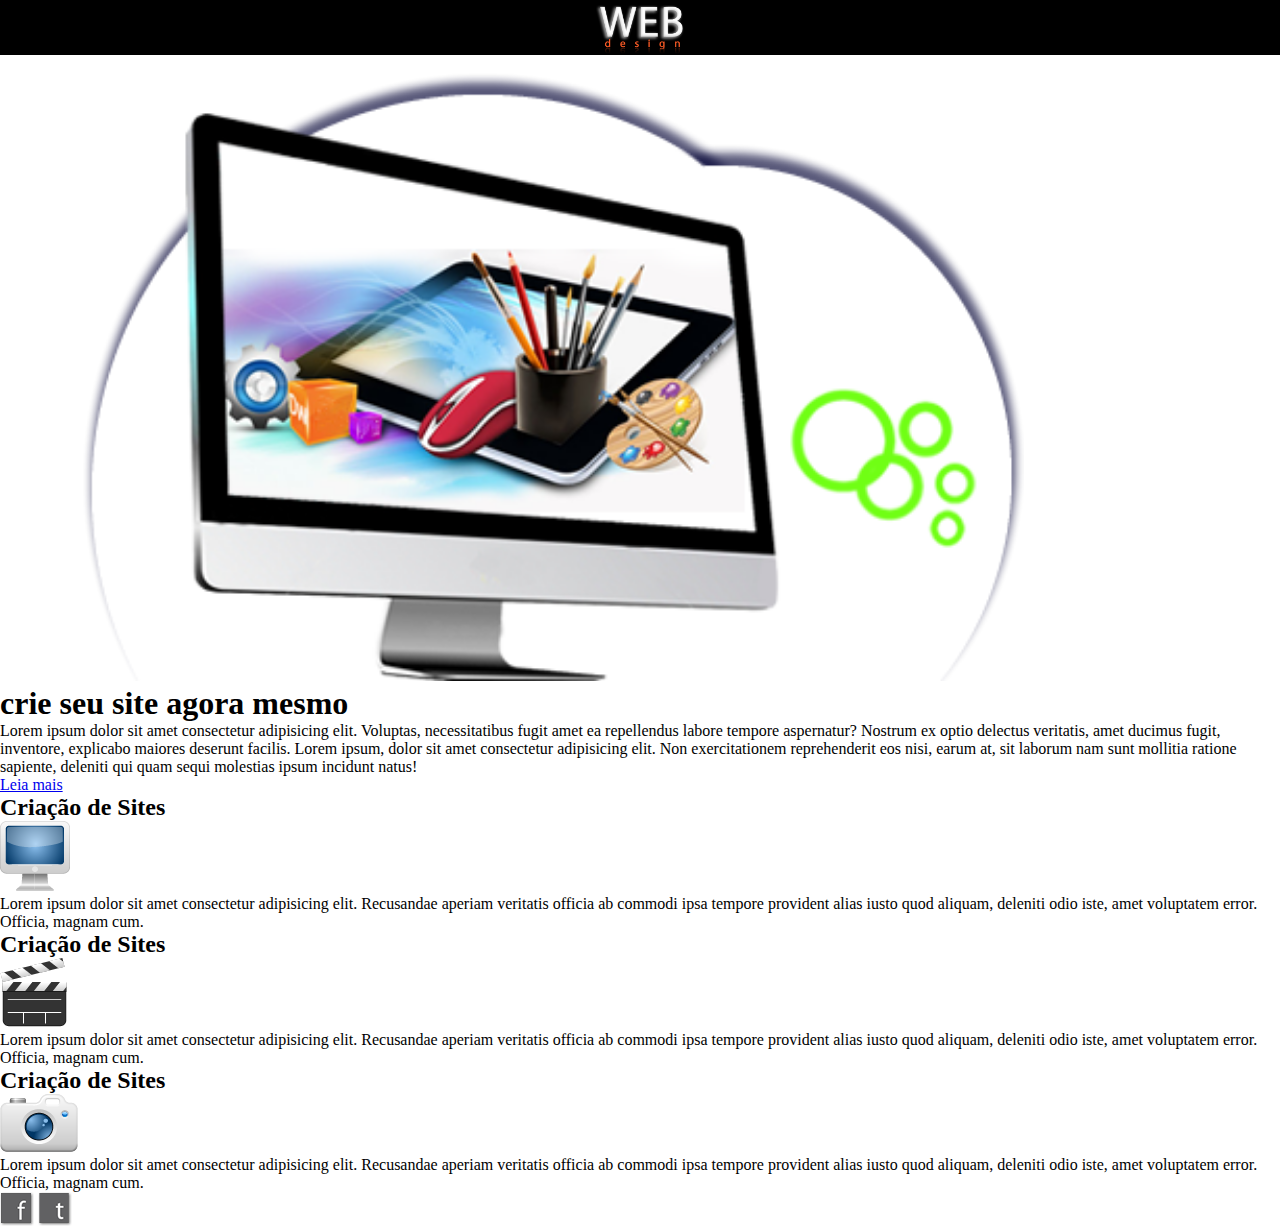
<file: index.html>
<!DOCTYPE html>
<html lang="pt-br">
<head>
    <meta charset="UTF-8">
    <meta name="viewport" content="width=device-width, initial-scale=1.0">
    <meta http-equiv="X-UA-Compatible" content="ie=edge">
    <title>Web Desing</title>
    <link rel="stylesheet" href="https://use.fontawesome.com/releases/v5.7.2/css/all.css" integrity="sha384-fnmOCqbTlWIlj8LyTjo7mOUStjsKC4pOpQbqyi7RrhN7udi9RwhKkMHpvLbHG9Sr" crossorigin="anonymous">
    <link rel="stylesheet" href="css/estilos.css">
</head>
<body>
    <header>
            <i class="fas fa-bars"></i>
        <img src="imagem/logo.PNG" alt="imagem">
        <nav>
            <a href="#">Home</a>
            <a href="#">Empresa</a>
            <a href="#">Serviços</a>
            <a href="#">Portifólio</a>
            <a href="#">Contato</a>
        </nav>
    </header>
    <main>
        <section id="sessao-principal">
            <figure>
                <img src="imagem/banner.png" alt="banner">
            </figure>
            <article>
                <h1>crie seu site agora mesmo</h1>
                <p>Lorem ipsum dolor sit amet consectetur adipisicing elit. Voluptas, necessitatibus fugit amet ea repellendus labore tempore aspernatur? Nostrum ex optio delectus veritatis, amet ducimus fugit, inventore, explicabo maiores deserunt facilis.
                    Lorem ipsum, dolor sit amet consectetur adipisicing elit. Non exercitationem reprehenderit eos nisi, earum at, sit laborum nam sunt mollitia ratione sapiente, deleniti qui quam sequi molestias ipsum incidunt natus!
                
                </p>
                <a href="#">Leia mais</a>
            </article>
        </section>
        <article>
            <h2>Criação de Sites</h2>
            <img src="imagem/icone1.png" alt="computador">
            <p>Lorem ipsum dolor sit amet consectetur adipisicing elit. Recusandae aperiam veritatis officia ab commodi ipsa tempore provident alias iusto quod aliquam, deleniti odio iste, amet voluptatem error. Officia, magnam cum.</p>
        </article>

        <article>
            <h2>Criação de Sites</h2>
            <img src="imagem/icone2.png" alt="claquete">
            <p>Lorem ipsum dolor sit amet consectetur adipisicing elit. Recusandae aperiam veritatis officia ab commodi ipsa tempore provident alias iusto quod aliquam, deleniti odio iste, amet voluptatem error. Officia, magnam cum.</p>
        </article>

        <article>
            <h2>Criação de Sites</h2>
            <img src="imagem/icone3.png" alt="câmera">
            <p>Lorem ipsum dolor sit amet consectetur adipisicing elit. Recusandae aperiam veritatis officia ab commodi ipsa tempore provident alias iusto quod aliquam, deleniti odio iste, amet voluptatem error. Officia, magnam cum.</p>
        </article>
    </main>
    <footer>
        
        <img src="imagem/face.png" alt="face">
        <img src="imagem/t.png" alt="t">
        <p></p>
        

    </footer>

</body>
</html>
</file>
<file: css/estilos.css>
* {
    margin: 0;
    padding: 0;
    box-sizing: border-box;
}


header {
    display: flex;
    justify-content: space-between;
    padding: 5px 5px 0 5px;
    background-color: black;
}

header nav {
    display: none;
}
header i {
    font-size: 2rem;
    color: white;
}
header img {
    margin-right: calc(50% - 44.15px); 
    height: 50px;
}
#sessao-principal figure img {
width: 80%;
}
</file>
